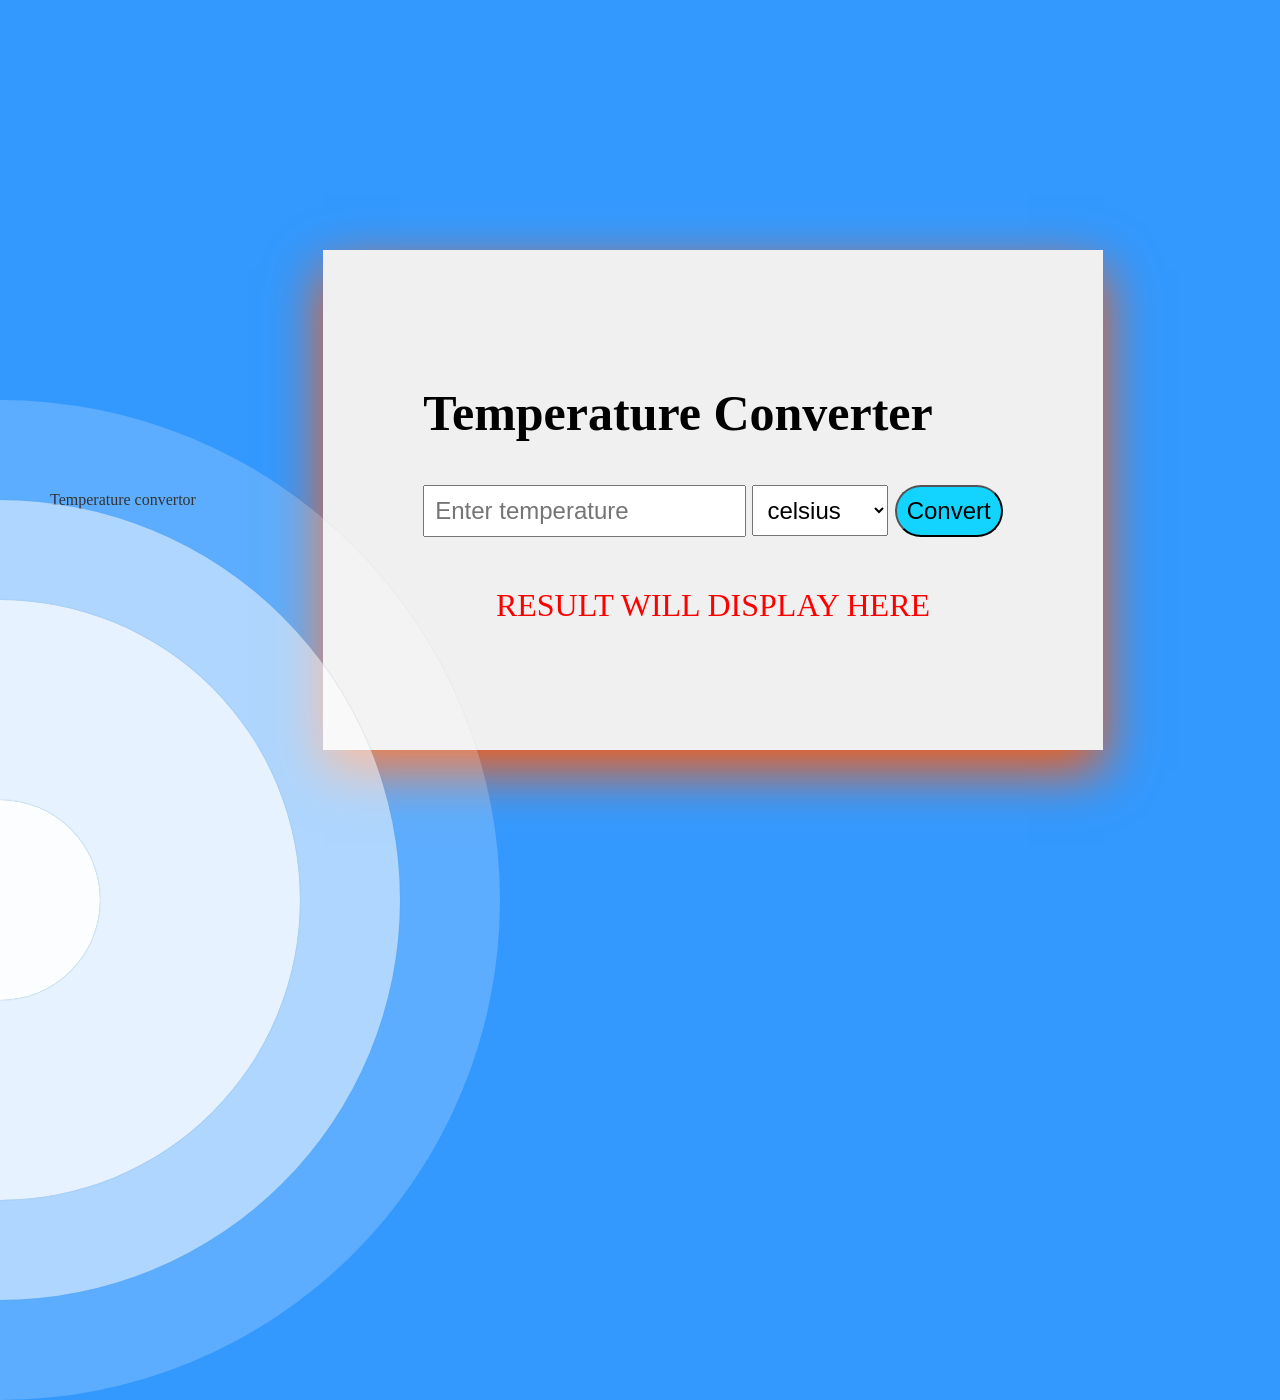
<file: Task 2/Temperature convertor index.html>
Temperature convertor
<!DOCTYPE html>
<html lang="en">
<head>
    <meta charset="UTF-8">
    <meta name="viewport" content="width=device-width, initial-scale=1.0">
    <title>TEMPERATURE CONVERTER </title>
    <link rel="stylesheet" href="index.css">
</head>
<body>
    <div class="converter">
        <h1 class="h2">Temperature Converter</h1>
        <input type="number" id="inputTemp" placeholder="Enter temperature" required>
        <select id="inputUnit">
            <option value="C">celsius</option>
            <option value="F">farenheit</option>
            <option value="K">kelvin</option>
        </select>
        <button id="convertBtn" >Convert</button>
        <div class="result" id="result" >RESULT WILL DISPLAY HERE</div>
    </div>

    <script src="index.js"></script>

    <div class='ripple-background'>
        <div class='circle xxlarge shade1'></div>
        <div class='circle xlarge shade2'></div>
        <div class='circle large shade3'></div>
        <div class='circle mediun shade4'></div>
        <div class='circle small shade5'></div>
      </div>
</body>
</html>
</file>
<file: Task 2/index.css>
body {
    font-family: Cambria, Cochin, Georgia, Times, 'Times New Roman', serif;
    margin: 50px;
    background-color: rgb(28, 63, 63);
    display: flex;
      justify-content: center;
      align-items: center;
      min-height: 100vh;
}



.converter {
    max-width: 700px;
    max-height: 300px;
    font-size: 25px ;
    margin: auto;
    padding:100px;
    border : 10px solid rgb(28, 91, 155)
    border-radius : 10px;
    background-color: #f0f0f0; 
    box-shadow: 0 20px 50px rgb(280,90,10);
}

.converter input, .converter select, .converter button {
    width: auto;
    padding: 10px;
    margin: 10px 0;
    font-size: x-large;
}

#convertBtn{
    background-color: rgb(18, 212, 255);
    border-radius: 50px;
    align-items: center;
}

.result {
    margin-top: 20 px;
    margin-block: 10px;
    padding: 30px ;
    font-size: xx-large ;
    text-align: center;
    color: red;
}

body{
    background: #3399ff;
  }
  
  
  .circle{
    position: absolute;
    border-radius: 50%;
    background: white;
    animation: ripple 15s infinite;
    box-shadow: 0px 0px 1px 0px #508fb9;
  }
  
  .small{
    width: 200px;
    height: 200px;
    left: -100px;
    bottom: -100px;
  }
  
  .medium{
    width: 400px;
    height: 400px;
    left: -200px;
    bottom: -200px;
  }
  
  .large{
    width: 600px;
    height: 600px;
    left: -300px;
    bottom: -300px;
  }
  
  .xlarge{
    width: 800px;
    height: 800px;
    left: -400px;
    bottom: -400px;
  }
  
  .xxlarge{
    width: 1000px;
    height: 1000px;
    left: -500px;
    bottom: -500px;
  }
  
  .shade1{
    opacity: 0.2;
  }
  .shade2{
    opacity: 0.5;
  }
  
  .shade3{
    opacity: 0.7;
  }
  
  .shade4{
    opacity: 0.8;
  }
  
  .shade5{
    opacity: 0.9;
  }
  
  @keyframes ripple{
    0%{
      transform: scale(0.8);
    }
    
    50%{
      transform: scale(1.2);
    }
    
    100%{
      transform: scale(0.8);
    }
  }
</file>
